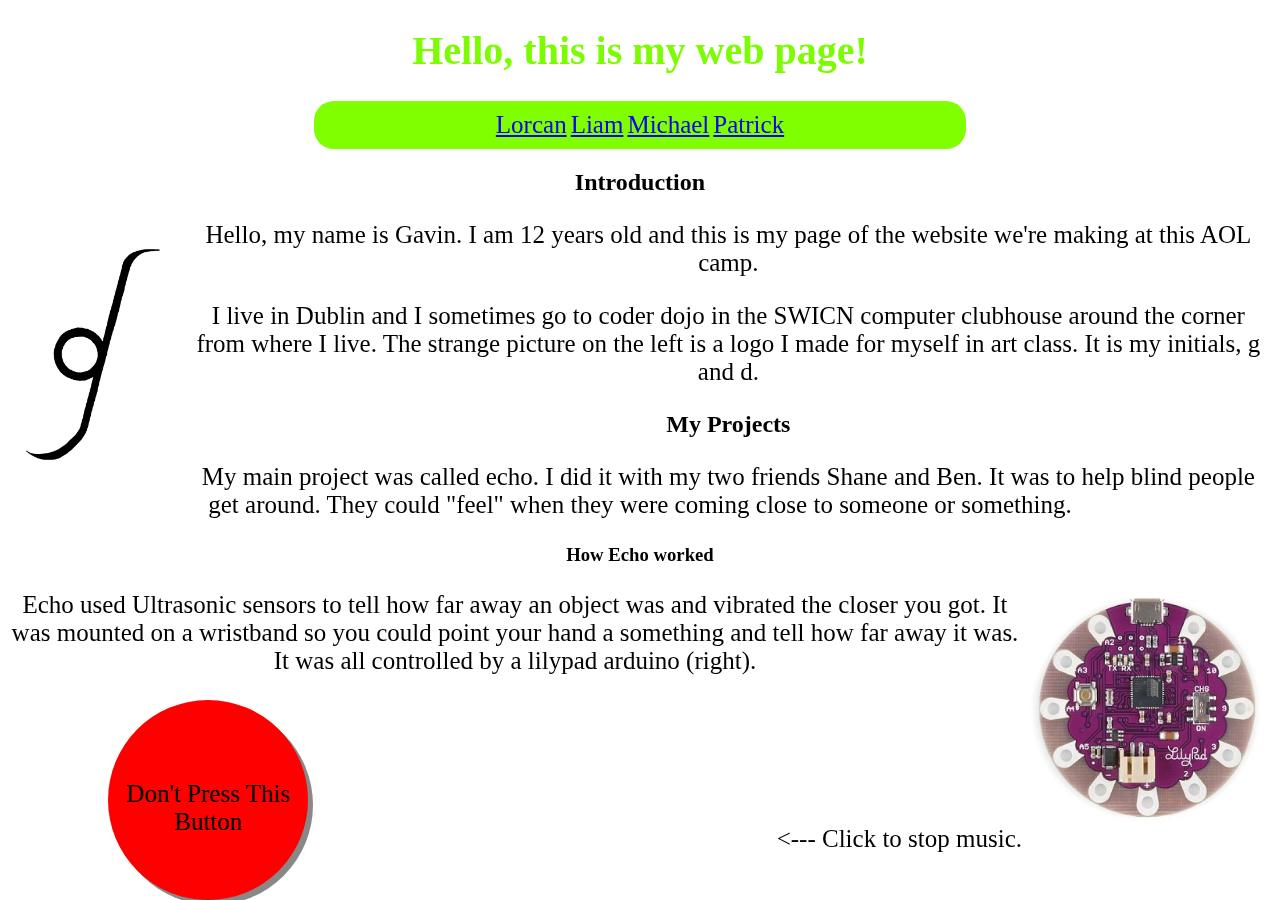
<file: Gavin.html>
<!DOCTYPE html>

<html>
    <head>
        <title>Gavin's Page</title>
        <link rel="stylesheet" href="Gavin.css">

        <style>
            div.button{
                width:200px;
                height:200px;
                border-radius:100px;
                background-color:#ff0000;
                box-shadow: 5px 5px #888888;
                margin-left: 100px;
                text-align: center;
                float:left;
            }

            div.button:active{
                background-color:#e60000;
                box-shadow:-5px -5px #888888;

            }

            p.text{
                padding-top: 55px;

            }

            .list{
                text-align: center;
                margin:auto;
                width: 50%;
                border-radius:20px;
                background-color: chartreuse;
                padding: 10px;
            }

            .Contents{
                display: inline;
            }

            .counter{
              height: 100px;
              width: 100px;
              /*border: 1px solid black;*/
              color: red;
              float:left;
              padding-top: 69px;
              text-align: center;
              vertical-align: middle;
              font-size: 70px;
            }

            .video{
              float: right;
              padding-top: 100px;
            }
        </style>

    </head>


    <body>



    <h1 class="blink_me green">Hello, this is my web page!</h1>




        <div class="list blink_me">
        <p class="Contents"><a href="lorcan.html">Lorcan</a></p>
        <p class="Contents"><a href="liam.html">Liam</a></p>
        <p class="Contents"><a href="michael.html">Michael</a></p>
        <p class="Contents"><a href="patrick.html">Patrick</a></p>
        </div>



                <h2>Introduction</h2>

    <div class="div1">
        <img class="gdlogo" src="images/GD Logo.png" height="250px"/>


        <p>Hello, my name is Gavin. I am 12 years old and this is my page of the website we're making at this AOL camp.</p>
        <p>I live in Dublin and I sometimes go to coder dojo in the SWICN computer clubhouse around the corner from where I live. The strange picture on the left is a logo I made for myself in art class. It is my initials, g and d.</p>


        </div>


        <h2>My Projects</h2>

        <p>My main project was called echo. I did it with my two friends Shane and Ben. It was to help blind people get around. They could "feel" when they were coming close to someone or something.</p>





        <div class="div2">

            <h3>How Echo worked</h3>

           <img src="images/Arduino.jpg" height="250px"/>


        <p>Echo used Ultrasonic sensors to tell how far away an object was and vibrated the closer you got. It was mounted on a wristband so you could point your hand a something and tell how far away it was. It was all controlled by a lilypad arduino (right).</p>



        </div>

        <div>

        <div class="button">
          <p class="text">Don't Press This Button</p>
          <!-- <div class="counter"></div> -->
        </div>
        <div class="counter"></div>
        </div>

        <div class="video">
          <iframe width="112" height="63" src="https://www.youtube.com/embed/wZZ7oFKsKzY?autoplay=1" frameborder="0" allowfullscreen></iframe>
          <p class="notCentred"> &#60;--- Click to stop music.</p>
        </div>



      <script src="https://ajax.googleapis.com/ajax/libs/jquery/3.1.1/jquery.min.js"></script>
      <script src="https://code.jquery.com/jquery-3.1.1.min.js" integrity="sha256-hVVnYaiADRTO2PzUGmuLJr8BLUSjGIZsDYGmIJLv2b8=" crossorigin="anonymous"></script>
      <script src="scripts.js"></script>
    </body>



</html>
</file>
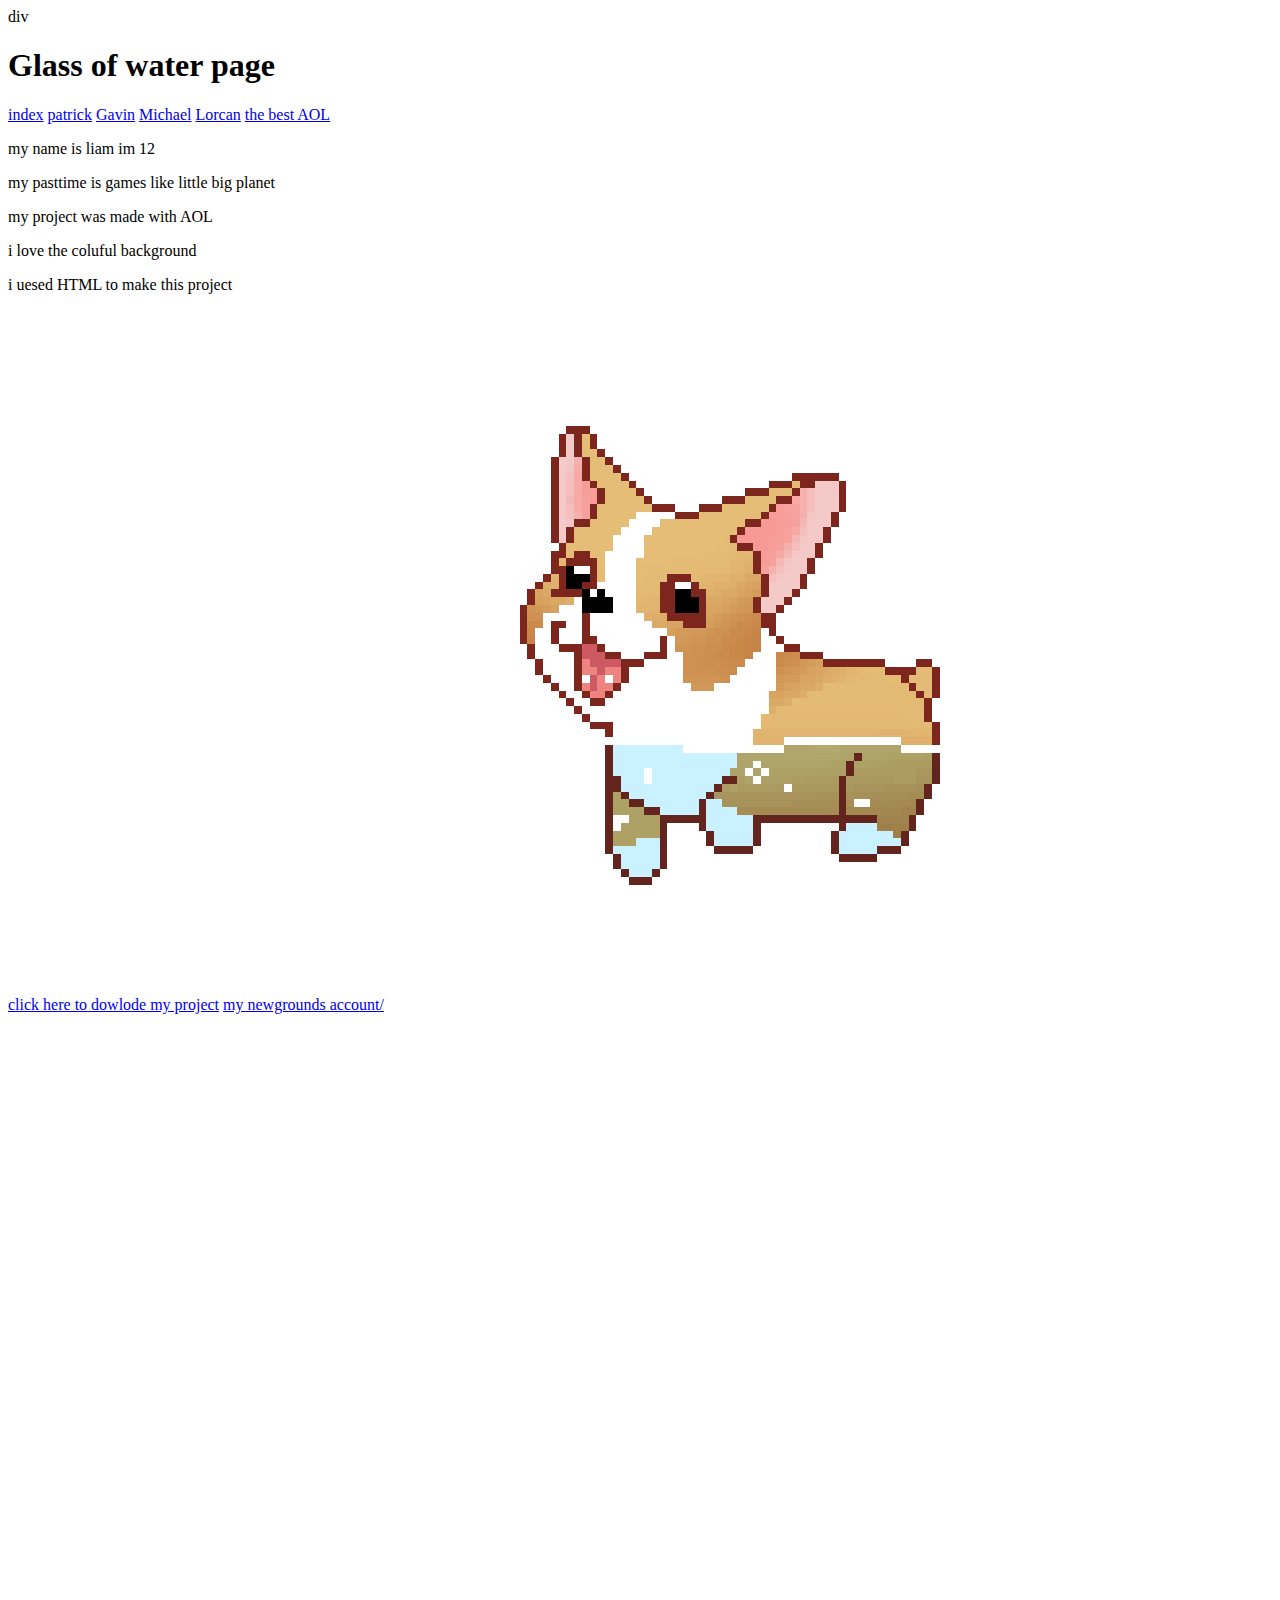
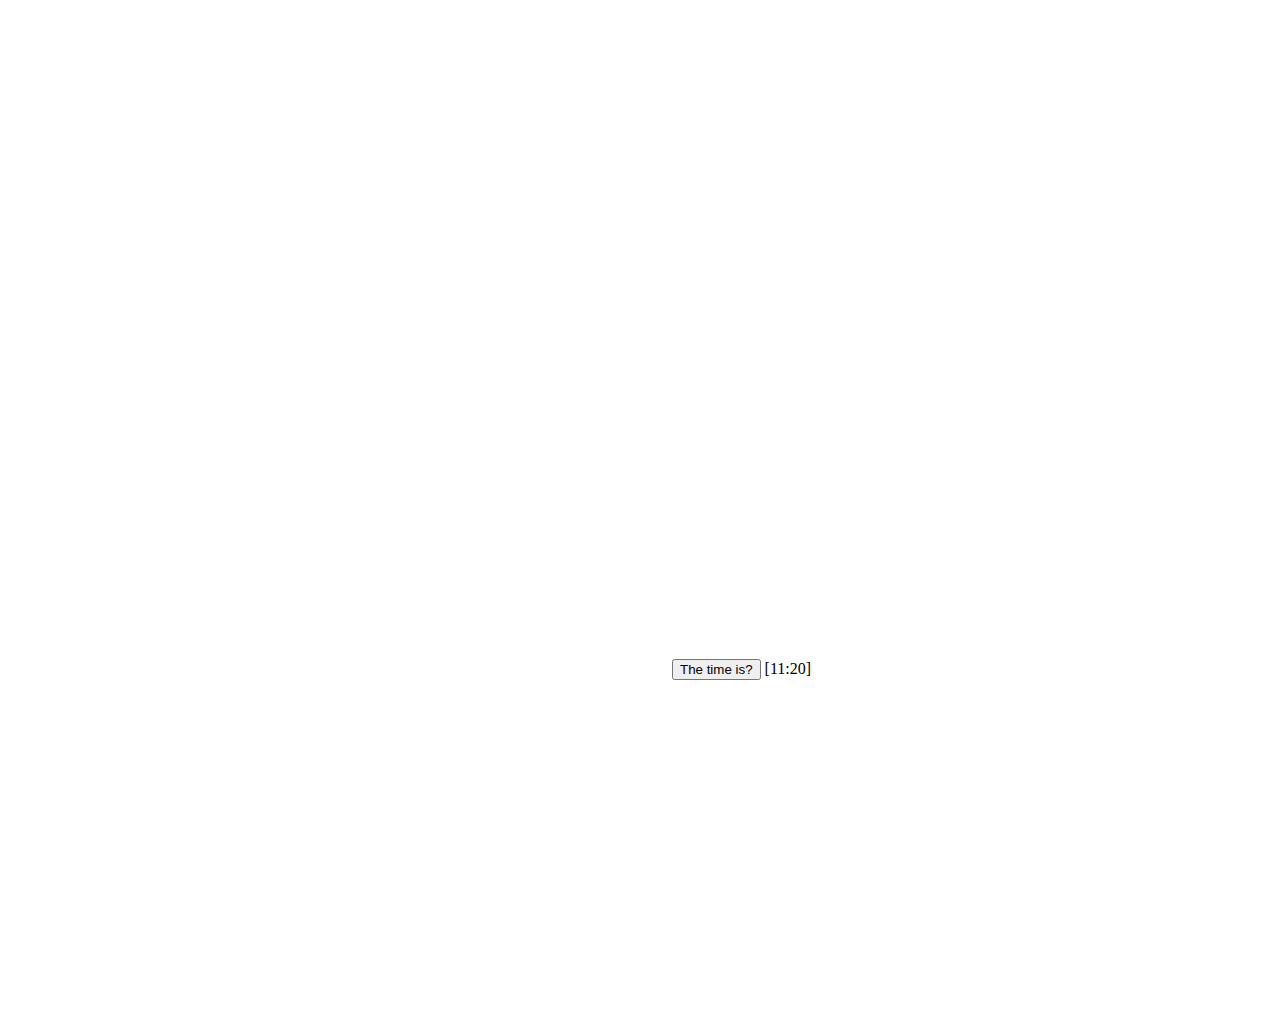
<file: liam.HTML>
<!--
Coding Camp 2016
Sean Keeley  
-->

<html>
    
  <head>
      <link rel='stylesheet' type="text/css" href="styley.css">
      
<title>Glass of water page</title>
      
  </head>
<body class="animate-me"> div

<h1>Glass of water page</h1>
      <nav>
         <a href="index.html">index</a> 
          <a href="patrick.html">patrick</a>
          <a href="Gavin.html">Gavin</a>
          <a href="michael.html">Michael</a>
          <a href="lorcan.html">Lorcan</a>
          <a href="http://www.aol.com/">the best AOL</a>
          
      </nav>
      <p>my name is liam im 12<p>
    <p>my pasttime is games like little big planet</p>
    <p>my project was made with AOL</p>
    <p>i love the coluful background</p>
    <p>i uesed HTML to make this project</p>
    <a href="liams_project.zip" target="_blank">click here to dowlode my project</a>

    
    <a href=" http://glassofwater369.newgrounds.com/follow">my newgrounds account/</a>
    
      <img src="corgiswimflipflip.gif">
      <iframe width="660" height="315" src="https://www.youtube.com/embed/_0YJR4R2ZsU" frameborder="0" allowfullscreen></iframe>
      <iframe width="660" height="315" src="https://www.youtube.com/embed/90CkXVF-Q8M" frameborder="0" allowfullscreen></iframe>
        <iframe width="660" height="315" src="https://www.youtube.com/embed/oFRSLqpq9xk" frameborder="0" allowfullscreen></iframe>
    <iframe width="660" height="315" src="https://www.youtube.com/embed/Qt6O1GzAeK0" frameborder="0" allowfullscreen></iframe>
   
            
    <button onclick="document.getElementById('demo').innerHTML=Date()">The time is?</button>

[11:20]  
<p id='demo'></p>
    
  <iframe width="660" height="315" src="https://www.youtube.com/embed/gwkRRED5WxY" frameborder="0" a  
    
  </body>
    

</html>
</file>
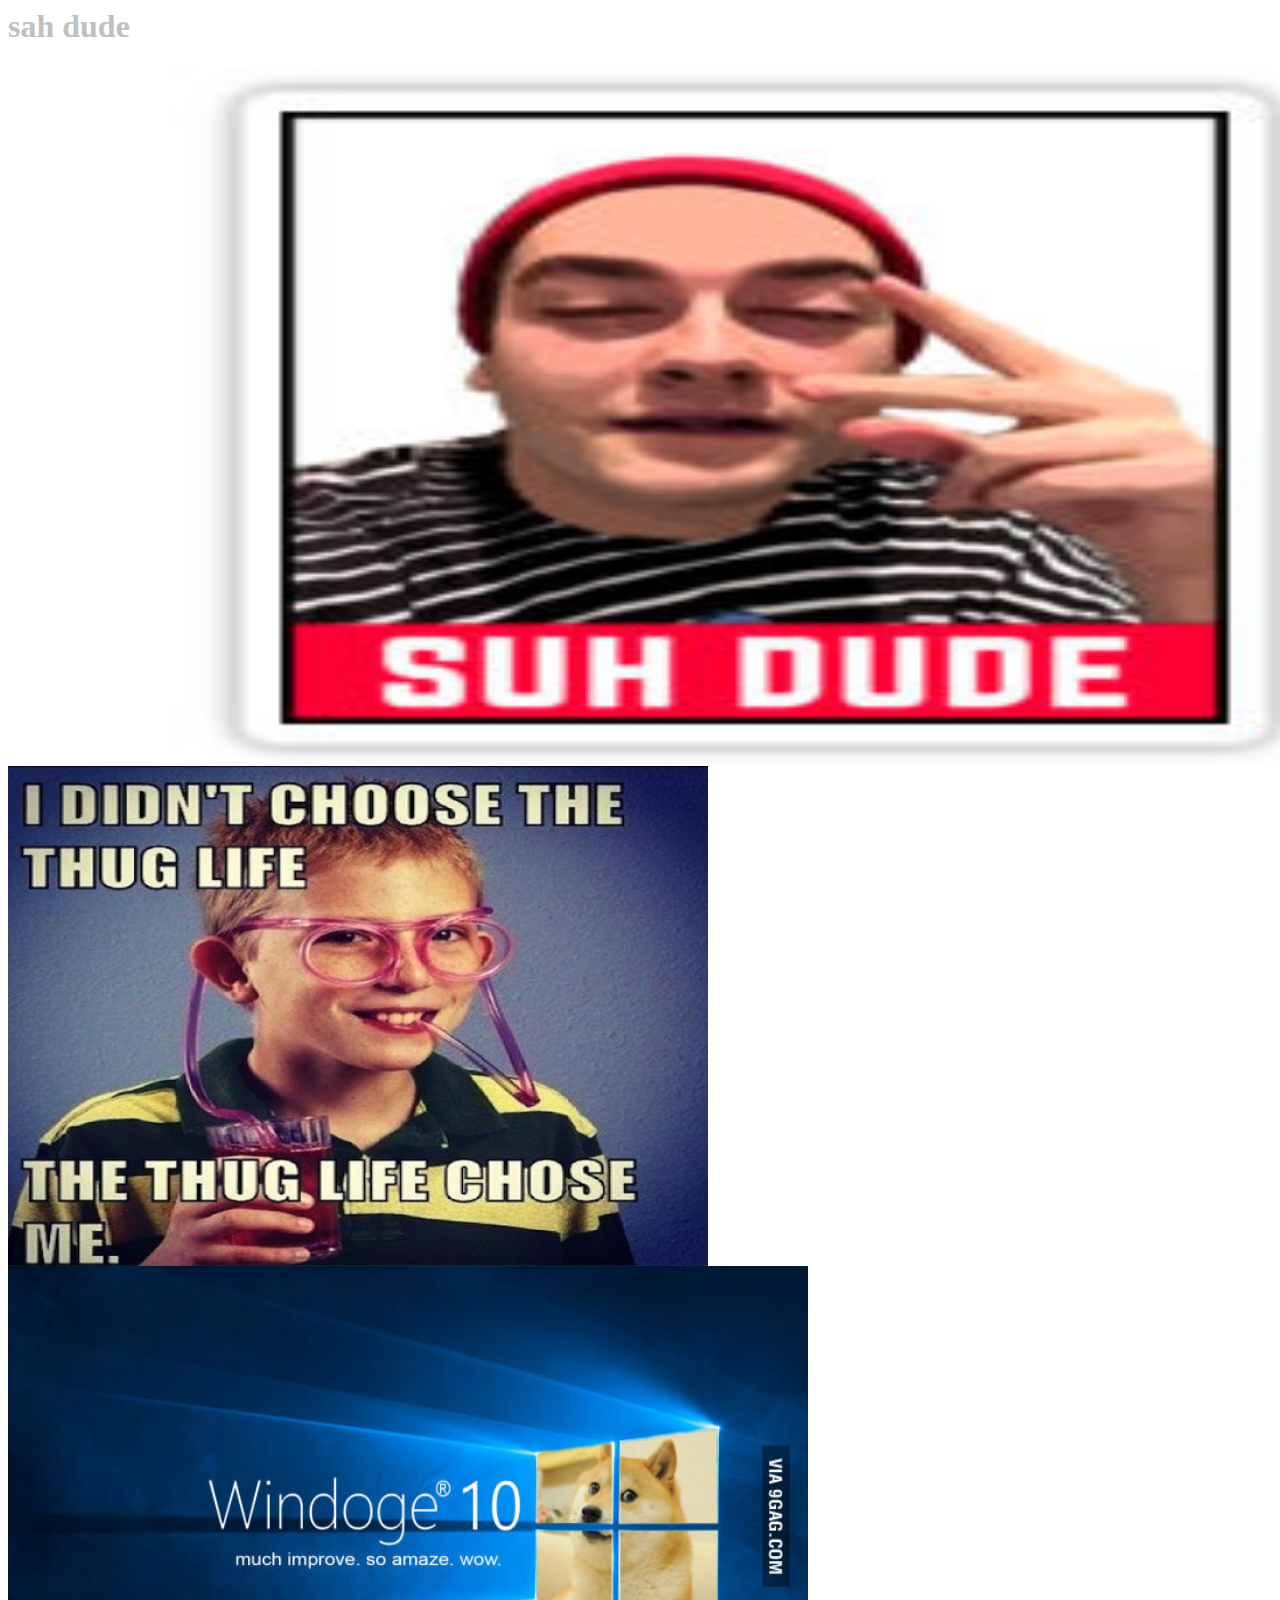
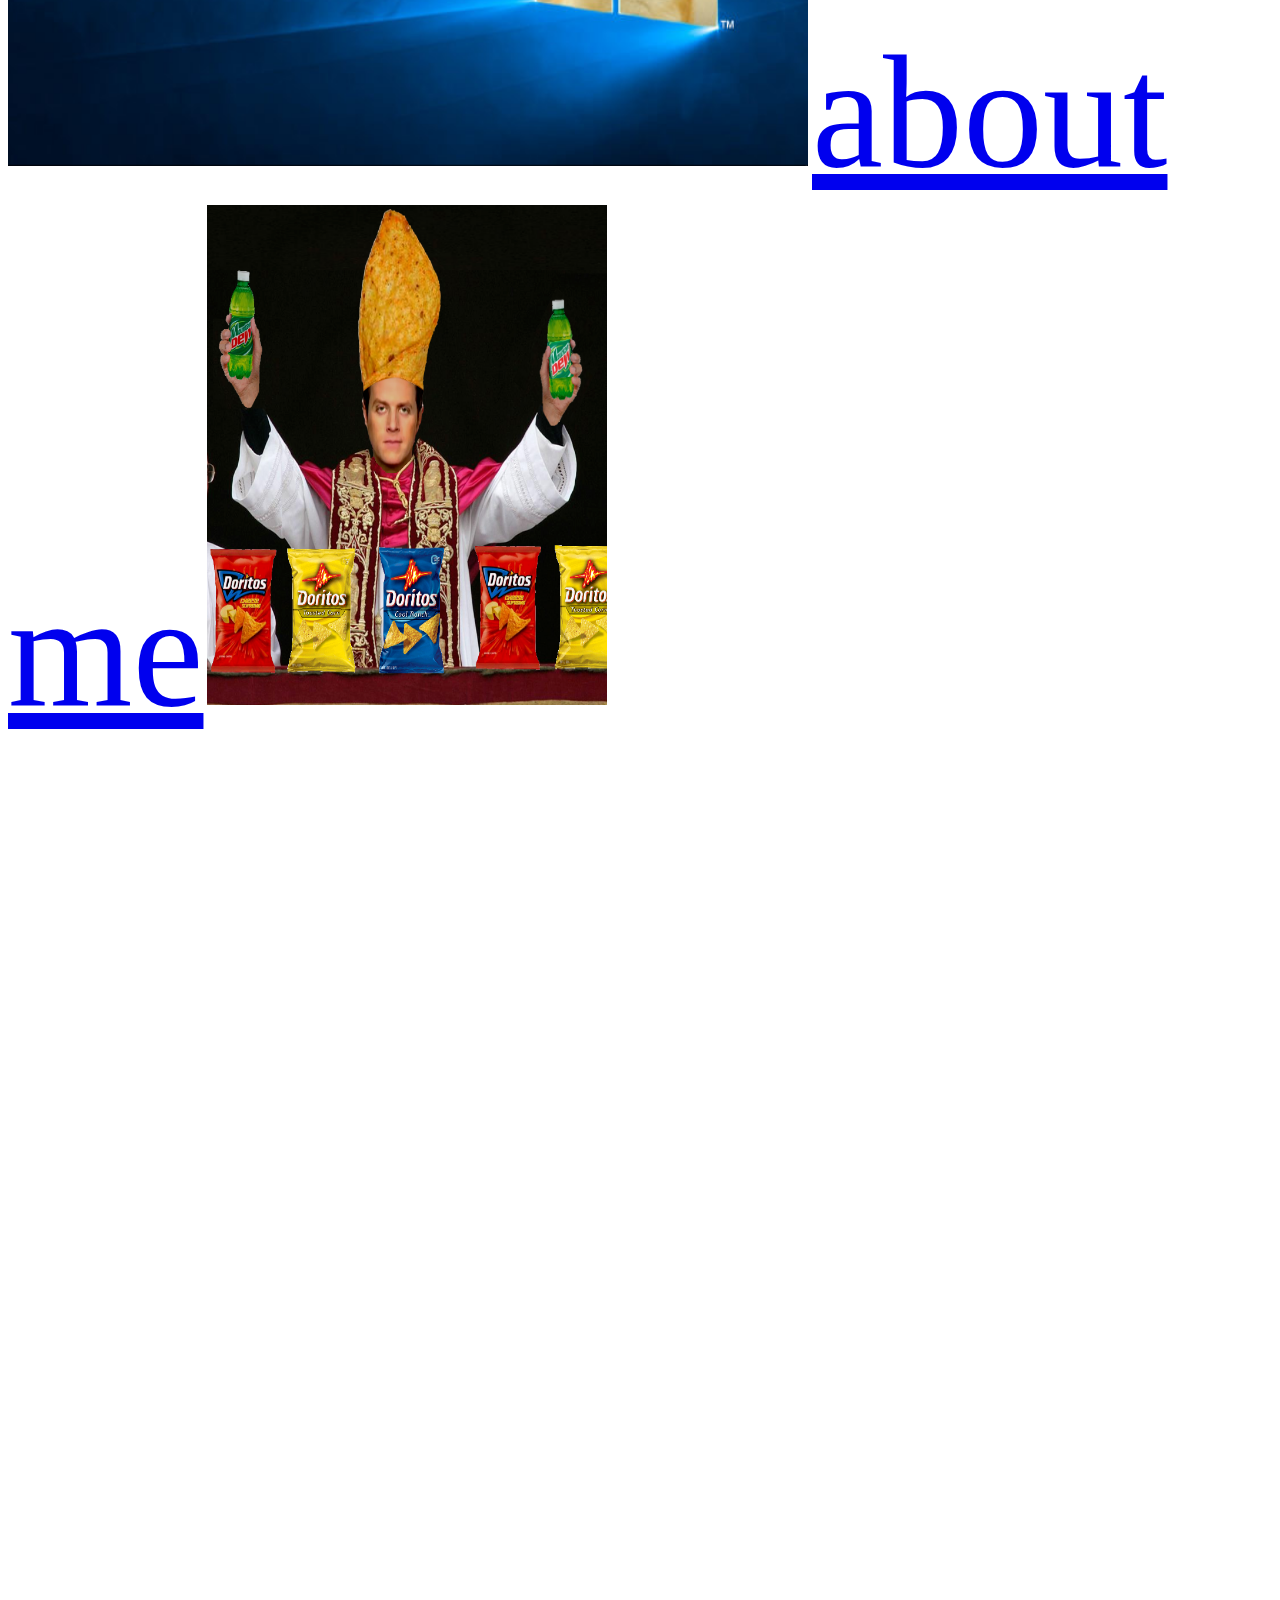
<file: lorcan.html>
<!--
Coding Camp 2016
Sean Keeley
-->

<html>
  <head>
    <title>Lorcans page</title>
    <link rel="stylesheet" type="text/css" href="lorcan.css">
  </head>
<body class="animate-me">
<h1>sah dude</h1>
<img src="images/sah dude.jpg" alt="Test" height="700px" width="1500px">
<div class="info">
  <img src="images/meme.jpg" alt="Test" height="500px" width="700px">
  <img src="images/windoge10.jpg" alt="Test" height="500" width="800">
  <a href="https://en.wikipedia.org/wiki/Donald_Trump">about me</a>
  <img src="images/dewritos.png" alt="Test" height="500" width="400">
  <iframe width="1100" height="500" src="https://www.youtube.com/embed/ZFdKgVV8rts?autoplay=0" frameborder="0" allowfullscreen></iframe>
  <iframe src="http://giphy.com/embed/V7nNXG1q5lsNa" width="750" height="550" frameBorder="0" class="giphy-embed" allowFullScreen></iframe><p><a href="http://giphy.com/gifs/V7nNXG1q5lsNa"></a></p>
  <iframe src="http://giphy.com/embed/xPcCXNZsIfi0M" width="750" height="550" frameBorder="0" class="giphy-embed" allowFullScreen></iframe><p><a href="http://giphy.com/gifs/honey-boo-kids-xPcCXNZsIfi0M"></a></p>
  <p>iz akshilly troo</p>
  <p>mah nehm iz Lorcan fhrm gahlwee in the urlind i lohve ze cool n ze memees n ze weed n ze doritos n ze mowntin jew i lohv ze compootahz n ze gehmz n ze utoob </p>
  <p>mah prjictz ahboot ze razbree pi n ze chipz n ahm gona bild ze robt wit zat ahm naht fnishid yit baht imma paht zah hup wen i iz mah lahst prjict zaboot ze treh deh pernter n i made za wi mah furhnd n he hahz zat nohw</p>
  </body>
</html>
</file>
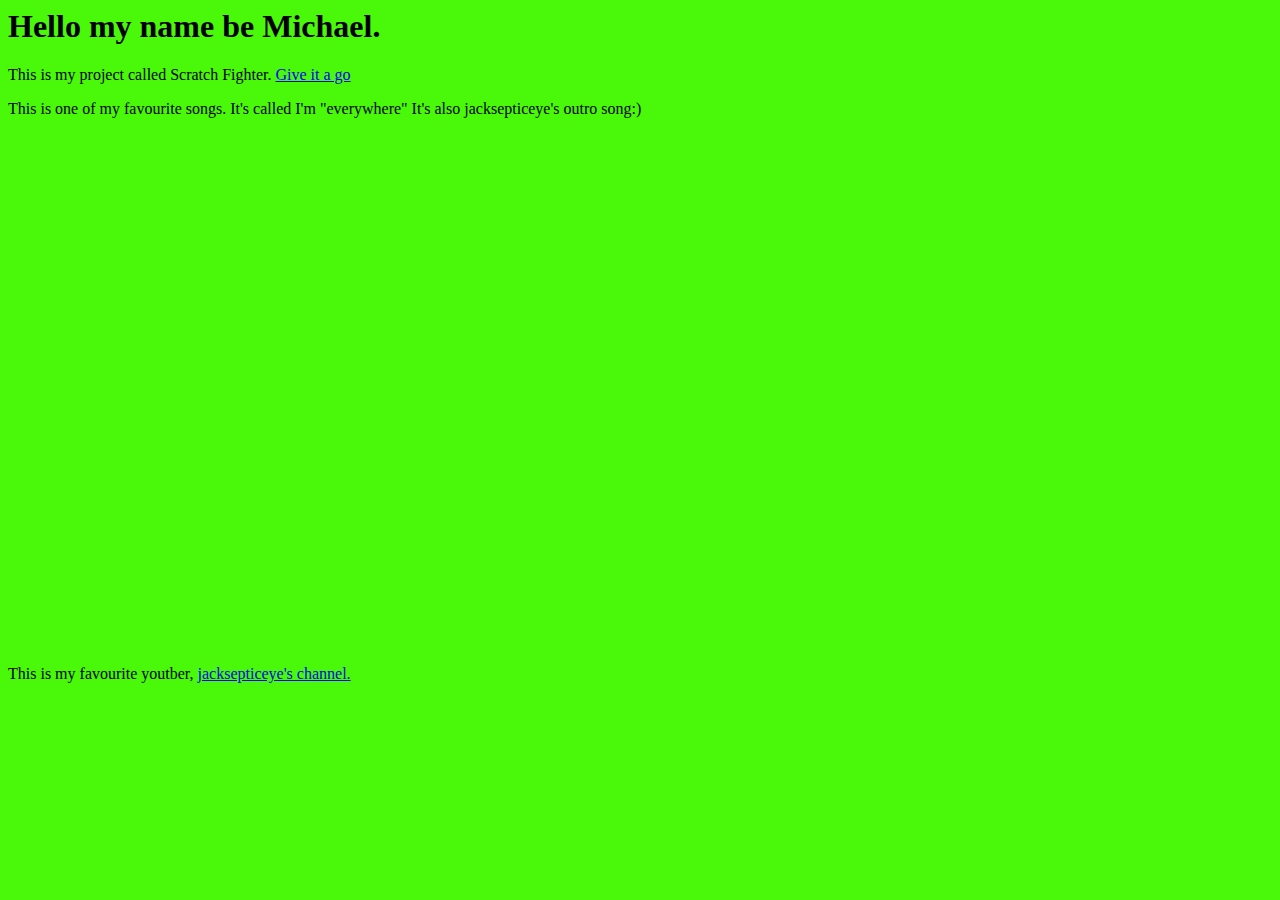
<file: michael.html>
<!--
Coding Camp 2016
Sean Keeley  
-->

<html>
<body bgcolor="#49f909">
<h1>Hello my name be Michael.</h1>
</p>This is my project called Scratch Fighter.
<a href="https://scratch.mit.edu/projects/113903402/#player">Give it a go</a>  </p>
<p>This is one of my favourite songs. It's called I'm "everywhere"
It's also jacksepticeye's outro song:)</p>
<iframe width="860" height="515" src="https://www.youtube.com/embed/SYY_A5GL3Iw?autoplay=1" frameborder="0" allowfullscreen></iframe>
<p>This is my favourite youtber, <a href="https://www.youtube.com/user/jacksepticeye">jacksepticeye's channel.</a></p>
  </body>
</html>
</file>
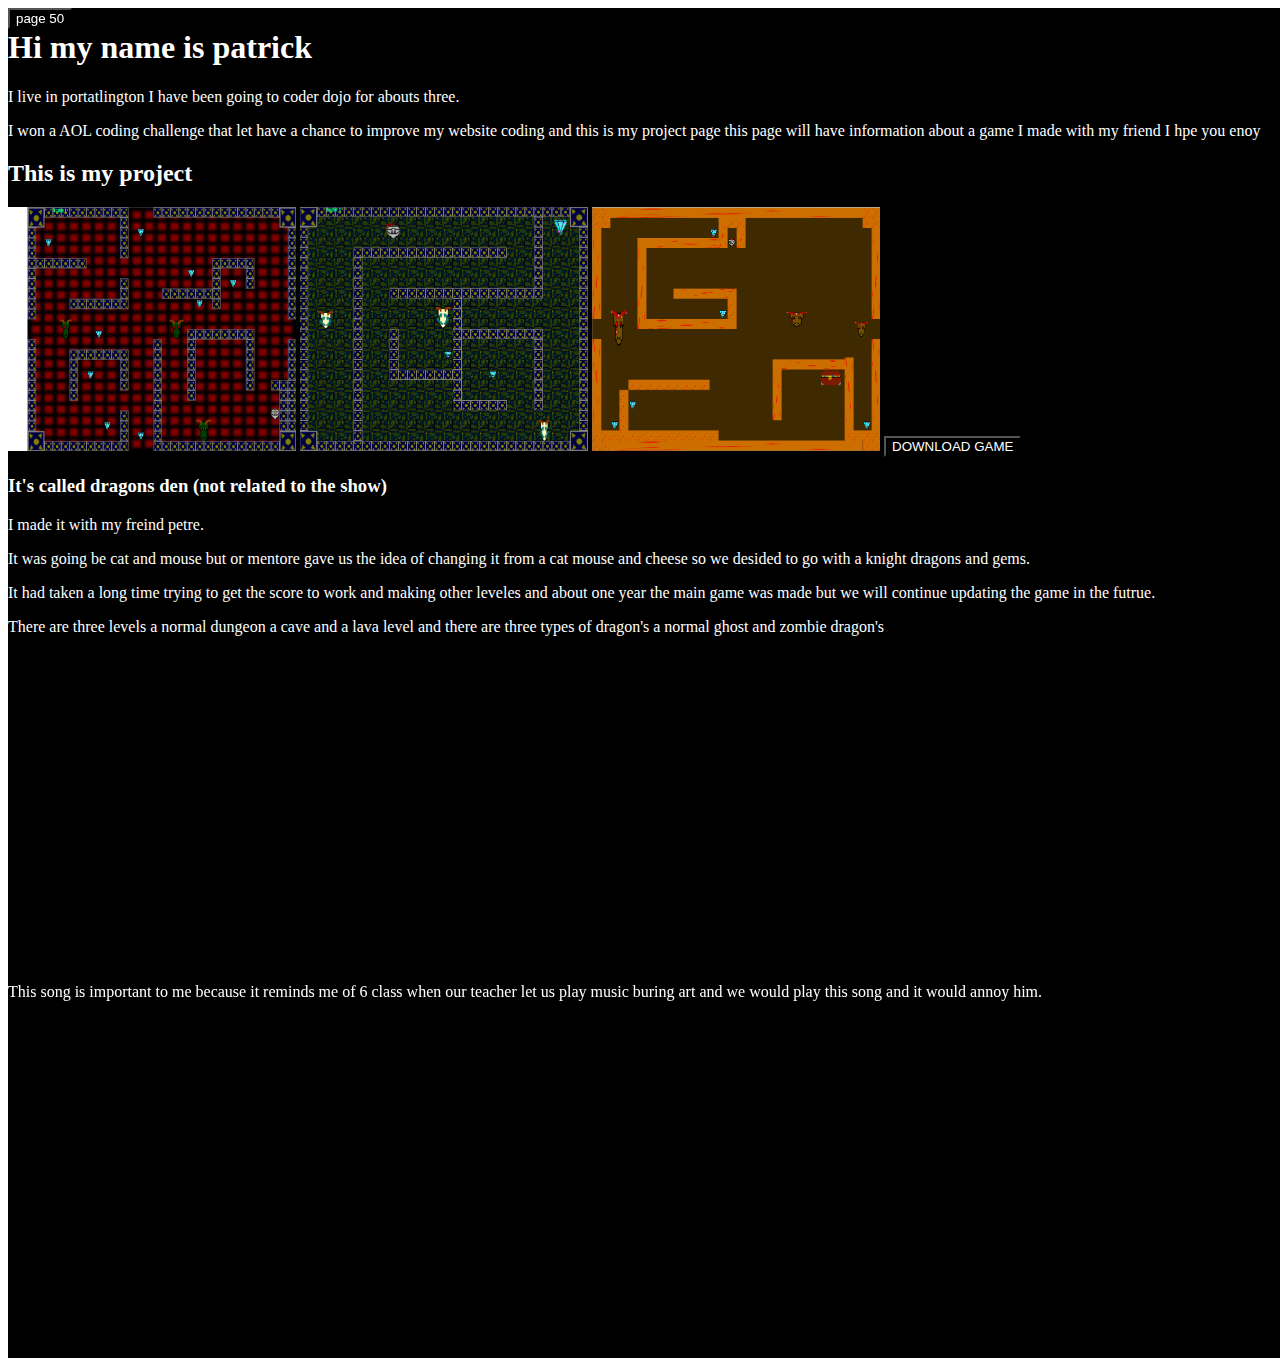
<file: patrick.html>
<!--
Coding Camp 2016b
Sean Keeley  
-->

<html>
  <head>
<link rel="stylesheet" type="text/css" href="style.css">
  </head>
  <body>

  <div></div>    
   <div id="myP"> 
<h1>Hi my name is patrick</h1>
<p>I live in portatlington I have been going to coder dojo for abouts three.</p>
      <p>I won a AOL coding challenge that let have a chance to improve my website coding and this is my project page  this page will have information about a game I made with my friend I hpe you enoy</p>
      <h2>This is my project</h2>
      <img src="images/dragon%20den.PNG" alt="A dragon den level" height="244" width="288">
<img src="images/Capture.PNG" height="244" width="288">
       <img src="images/fun.PNG" height="244" width="288">
    
     <a href="dragon-den.exe"download>
      <button>DOWNLOAD GAME</button></a>
      <h3>It's called dragons den (not related to the show)</h3>
      <p>I made it with my freind petre.
     </p><p>It was going be cat and mouse but or mentore gave us the idea of changing it from a cat mouse and cheese so we desided to go with a knight dragons and gems.</p><p>  It had taken a long time trying to get the score to work and making other leveles and about one year the main game was made but we will continue updating the game in the futrue.</p><p> There are three levels a normal dungeon a cave and a lava level and there are three types of dragon's a normal ghost and zombie dragon's</p>
<iframe width="560" height="315" src="https://www.youtube.com/embed/I-s4kSMjmhY" frameborder="0" allowfullscreen></iframe>
      <p>This song is important to me because it reminds me of 6 class when our teacher let us play music buring art and we would play this song and it would annoy him.<p>
      </div>  
      
      <button  onclick="myFunction1()">page 50</button> 
      
      
      <script>

  
        function myFunction1() { 
            if(document.getElementById("myP").style.display === "none")
            {
               document.getElementById("myP").style.display = "block";
              
            }
            else{
               document.getElementById("myP").style.display = "none";
               
            }
        }

      </script>
>
  </body>
</html>
</file>
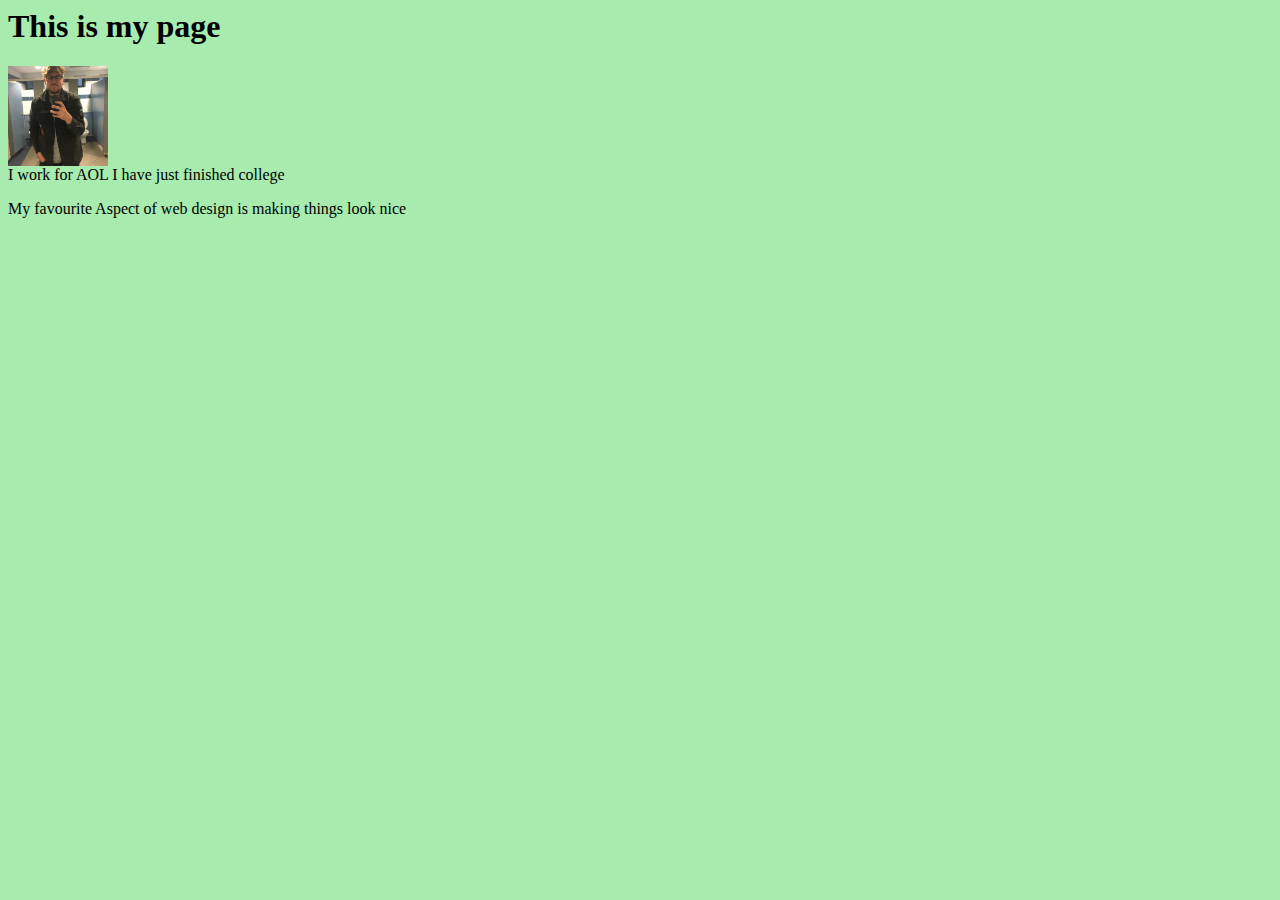
<file: sean.html>
<html>
  <head>
    <title>Sean's page</title>
    <link rel="stylesheet" href="sean.css">
  </head>
  <body>
    <h1>This is my page</h1>
    <img src="images/sean.JPG" alt="Test" height="100px" width="100px">
    <div class="info">
      <span>I work for AOL</span>
      <span>I have just finished college</span>
      <p>My favourite Aspect of web design is making things look nice</p>
    </div>
  </body>
</html>
</file>
<file: Gavin.css>
p{
    font-size: 25px;
    font-family:"Agency FB";
    text-align: center;
}


.blink_me {
 animation: blinker 1s linear infinite;
}

@keyframes blinker {  
 50% { color: red; }
}

h1{
    font-weight: bold;
    font-family:"Agency FB";
    text-align: center;
    font-size: 40px;
}

h1.green{
    font-weight: bold;
    font-family:"Agency FB";
    text-align: center;
    font-size: 40px;
    color:lawngreen;
}


.div1 img{
   float: left;
}

.div2 img{
    float: right;
}


h2{
    font-size: 35;
    font-family:"Agency FB";
    text-align: center;
    font-weight: bold;
}

h3{
    font-size:30;
    font-family:"Agency FB";
    text-align:Center;
    font-weight:bold;
}

p.notCentred{
    font-size: 25px;
    font-family:"Agency FB";
    float:left;
}

iframe{
    float:left;
}
</file>
<file: style.css>
/*
Coding Camp 2016
Sean Keeley
*/
p{color:rgb(255, 255, 255);}
h1{color: white}
h2{color: white}
h3{color: white}
button{color: white}
button{background:black}
p{font:italic}
div{
width: 100%;
height:150%;
background-color: black;
 animation-name: example;
    animation-duration: 5s;
    animation-iteration-count: infinite;
        z-index:-2000;
    position: absolute;
}
@keyframes example{
    from{background-color: black;}
    to{background-color: darkblue;} 
      from{background-color: darkblue
    to{background-color: black} 
}
    
    
    #myP {visibility: visible}
</file>
<file: sean.css>
*{
  background-color: #a7ebae;
}
</file>
<file: styley.css>
.animate-me {
    
  animation: 2s infinite bgcolorchange;
}
@keyframes bgcolorchange {
  0% {
    color: red;
  }
  25% {
    background: green;
  }
  50% {
    background: purple;
  }
  75% {
    background: yellow;
  }
  100% {
    background-color: blue
 ; }
}
@-webkit-keyframes bgcolorchange {
    0%   {background: red;}
    25%  {background: purple;}
    50%  {background: yellow;}
    75%  {background: green;}
    100% {background: blue;}
}
</file>
<file: lorcan.css>
.animate-me {

  animation: 0.5s infinite bgcolorchange;
}
@keyframes bgcolorchange {
  0% {
    color: red;
  }
  25% {
    background: green;
  }
  50% {
    background: blue;
  }
  75% {
    background: yellow;
  }
  100% {
    background-color: purple;
  }
}
@-webkit-keyframes bgcolorchange {
    0%   {background: red;}
    25%  {background: green;}
    50%  {background: blue;}
    75%  {background: yellow;}
    100% {background: purple;}
}
a{
  font-size:10em;
}
p{
  font-size:50px;
  color:white;
}
h1{
  font size:10em;
  color:silver
}
</file>
